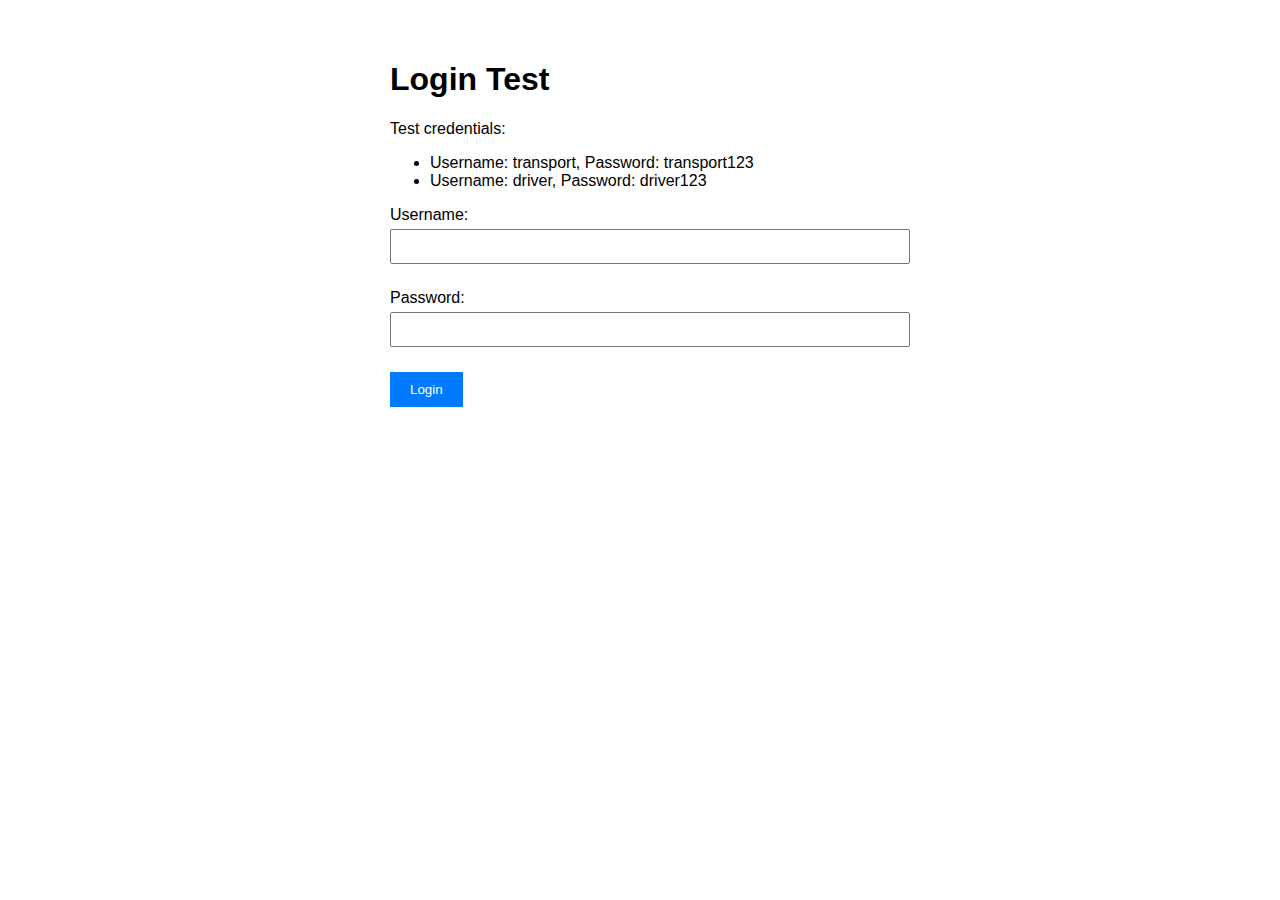
<file: test_login.html>
<!DOCTYPE html>
<html lang="en">
<head>
    <meta charset="UTF-8">
    <meta name="viewport" content="width=device-width, initial-scale=1.0">
    <title>Login Test</title>
    <style>
        body {
            font-family: Arial, sans-serif;
            max-width: 500px;
            margin: 20px auto;
            padding: 20px;
        }
        .form-group {
            margin-bottom: 15px;
        }
        label {
            display: block;
            margin-bottom: 5px;
        }
        input {
            width: 100%;
            padding: 8px;
            margin-bottom: 10px;
        }
        button {
            padding: 10px 20px;
            background-color: #007bff;
            color: white;
            border: none;
            cursor: pointer;
        }
        #result {
            margin-top: 20px;
            padding: 10px;
            border: 1px solid #ddd;
            display: none;
        }
    </style>
</head>
<body>
    <h1>Login Test</h1>
    <div>
        <p>Test credentials:</p>
        <ul>
            <li>Username: transport, Password: transport123</li>
            <li>Username: driver, Password: driver123</li>
        </ul>
    </div>
    
    <form id="loginForm">
        <div class="form-group">
            <label for="username">Username:</label>
            <input type="text" id="username" name="username" required>
        </div>
        <div class="form-group">
            <label for="password">Password:</label>
            <input type="password" id="password" name="password" required>
        </div>
        <button type="submit">Login</button>
    </form>

    <div id="result"></div>

    <script>
        document.getElementById('loginForm').addEventListener('submit', async function(e) {
            e.preventDefault();
            
            const username = document.getElementById('username').value;
            const password = document.getElementById('password').value;
            const resultDiv = document.getElementById('result');
            
            try {
                console.log('Attempting login with:', username);
                
                const response = await fetch('login.php', {
                    method: 'POST',
                    headers: {
                        'Content-Type': 'application/json'
                    },
                    body: JSON.stringify({
                        username: username,
                        password: password
                    })
                });
                
                console.log('Response status:', response.status);
                
                const data = await response.json();
                console.log('Response data:', data);
                
                resultDiv.style.display = 'block';
                if (data.success) {
                    resultDiv.innerHTML = `
                        <h3>Login Successful!</h3>
                        <p>User: ${data.user.username}</p>
                        <p>Role: ${data.user.role}</p>
                        <pre>${JSON.stringify(data, null, 2)}</pre>
                    `;
                    resultDiv.style.backgroundColor = '#d4edda';
                } else {
                    resultDiv.innerHTML = `
                        <h3>Login Failed</h3>
                        <p>Error: ${data.message}</p>
                        <pre>${JSON.stringify(data, null, 2)}</pre>
                    `;
                    resultDiv.style.backgroundColor = '#f8d7da';
                }
            } catch (error) {
                console.error('Login error:', error);
                resultDiv.style.display = 'block';
                resultDiv.innerHTML = `
                    <h3>Error</h3>
                    <p>Failed to connect to server</p>
                    <pre>${error.toString()}</pre>
                `;
                resultDiv.style.backgroundColor = '#f8d7da';
            }
        });
    </script>
</body>
</html>
</file>
